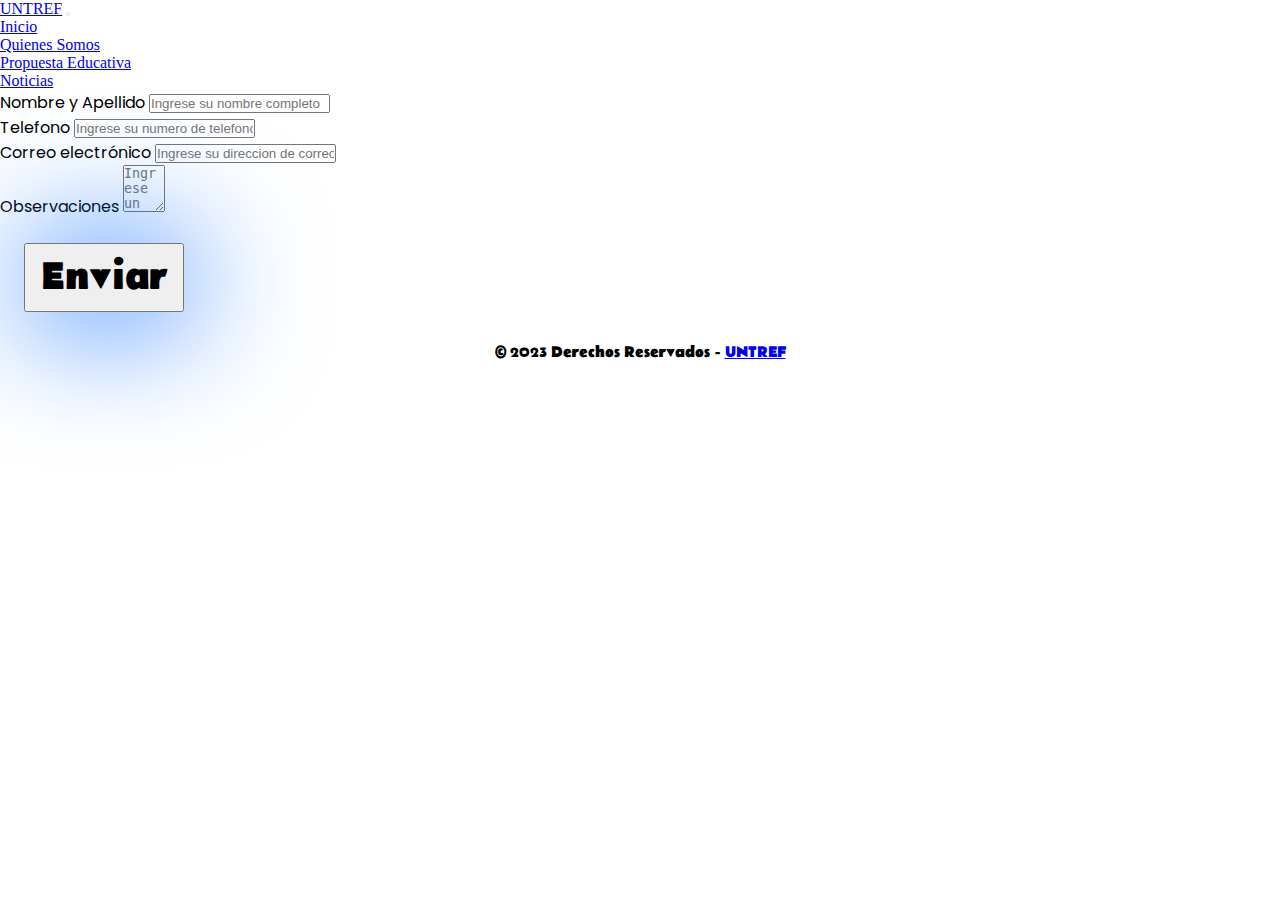
<file: contacto.html>
<!doctype html>
<html lang="en">
  <head>
    <meta charset="utf-8">
    <meta name="viewport" content="width=device-width, initial-scale=1">
    <title>Formulario</title>
    <link href="https://cdn.jsdelivr.net/npm/bootstrap@5.3.0/dist/css/bootstrap.min.css" rel="stylesheet" integrity="sha384-9ndCyUaIbzAi2FUVXJi0CjmCapSmO7SnpJef0486qhLnuZ2cdeRhO02iuK6FUUVM" crossorigin="anonymous">
    <link rel="stylesheet" href="css/contactos.css">
  </head>
  <body class="bg-dark vh-100">
    <header>
      <nav class="navbar navbar-expand-lg navbar-primary bg-primary" data-bs-theme="dark">
  <div class="container-fluid">
    <a class="navbar-brand" href="https://untref.edu.ar/" target="_blank"><span class="text-light fw-bold">UNTREF</span></a>
    <button class="navbar-toggler" type="button" data-bs-toggle="collapse" data-bs-target="#navbarNav" aria-controls="navbarNav" aria-expanded="false" aria-label="Toggle navigation">
      <span class="navbar-toggler-icon"></span>
    </button>
    <div class="collapse navbar-collapse justify-content-end" id="navbarNav">
      <ul class="navbar-nav">
        <li class="nav-item">
          <a class="nav-link active" aria-current="page" href="index.html">Inicio</a>
        </li>
        <li class="nav-item">
          <a class="nav-link" href="index.html#section2">Quienes Somos</a>
        </li>
        <li class="nav-item">
          <a class="nav-link" href="index.html#section3">Propuesta Educativa</a>
        </li>
        <li class="nav-item">
          <a class="nav-link" href="index.html#section4">Noticias</a>
        </li>
      </ul>
    </div>
  </div>
</nav>
    </header>

    <main class="container-fluid row">
      <div class="text-center">
        <div class="col-sm-10 col-md-6 col-lg-4 col-xl-4 mx-auto mt-5 p-3">
      <form action="https://formsubmit.co/edi4518@gmail.com" method="post">
        <div class="mb-3">
        <label for="nombre" class="form-label text-light p-2">Nombre y Apellido</label>
        <input type="nombre" class="form-control p-2 text-center" name="nombre" id="nombre" placeholder="Ingrese su nombre completo" required>
      </div>
      <div class="mb-3">
        <label for="telefono" class="form-label text-light p-2">Telefono</label>
        <input type="telefono" class="form-control p-2 text-center" name="telefono" id="telefono" placeholder="Ingrese su numero de telefono" required>
      </div>
      <div class="mb-3">
        <label for="correo" class="form-label text-light p-2">Correo electrónico</label>
        <input type="email" class="form-control p-2 text-center" id="correo" name="correo" placeholder="Ingrese su direccion de correo" required>
      </div>
      <div class="mb-3">
        <label for="area" class="form-label text-light">Observaciones</label>
        <textarea class="form-control text-center" name="Observaciones" id="area" rows="3" cols="3" placeholder="Ingrese un comentario (Opcional)"></textarea>
      </div>
      <div class="mb-3 align-items-center"><button type="submit" class="btn btn-outline-primary btn-enviar">Enviar</button>
      </div>
    </form> 
    </div>
  </div>
    </main>
    <footer class="footer">
     <div class="container-fluid px-0 contenedor">
      <p class="text-light text-center bg-primary my-auto contenedor--p ">&copy; 2023 Derechos Reservados - <span class="text-warning fs-5 text-center"><a href="https://untref.edu.ar/" target="_blank" class="text-warning text-decoration-none">UNTREF</a</span></p>
     </div>

    </footer>
</html>
</file>
<file: css/contactos.css>
@import url("https://fonts.googleapis.com/css2?family=Poppins:wght@500&display=swap");
/* font-family: 'Poppins', sans-serif; */

@import url("https://fonts.googleapis.com/css2?family=Belanosima:wght@400;600&display=swap");
/* font-family: 'Belanosima', sans-serif; */
/* Paleta de colores
#FC7300 , #1F8A70 , #00425A , #181823, 
#EFF5F5 */

/* Normalize */

* {
  margin: 0;
  padding: 0;
  box-sizing: border-box;
}
h1,
h2,
h3 {
  font-family: "Poppins", sans-serif;
}

form {
  /* inset: 0; */
  font-family: "Poppins", sans-serif;
  /* margin: auto; */
}

.btn-enviar {
  padding: 0.5rem;
  font-size: 2.5rem;
  width: 10rem;
  box-shadow: 4px 4px 8pc 3px #0d6efd;
  margin: 1.5rem;
  font-weight: bold;
  font-family: "Belanosima", sans-serif;
}

.footer {
  height: 6vh;
}
.contenedor {
  height: 100%;
}

.contenedor--p {
  font-weight: bold;
  font-family: "Belanosima", sans-serif;
  height: 100%;
  text-align: center;
  padding-top: 0.4rem;
}

label {
  cursor: pointer;
}
@media screen and(min-width: 320px) {
  .btn-enviar {
    width: 100px;
  }
  .contenedor--p {
    font-size: 0.6rem;
    font-weight: bold;
    font-family: "Belanosima", sans-serif;
  }
}
</file>
